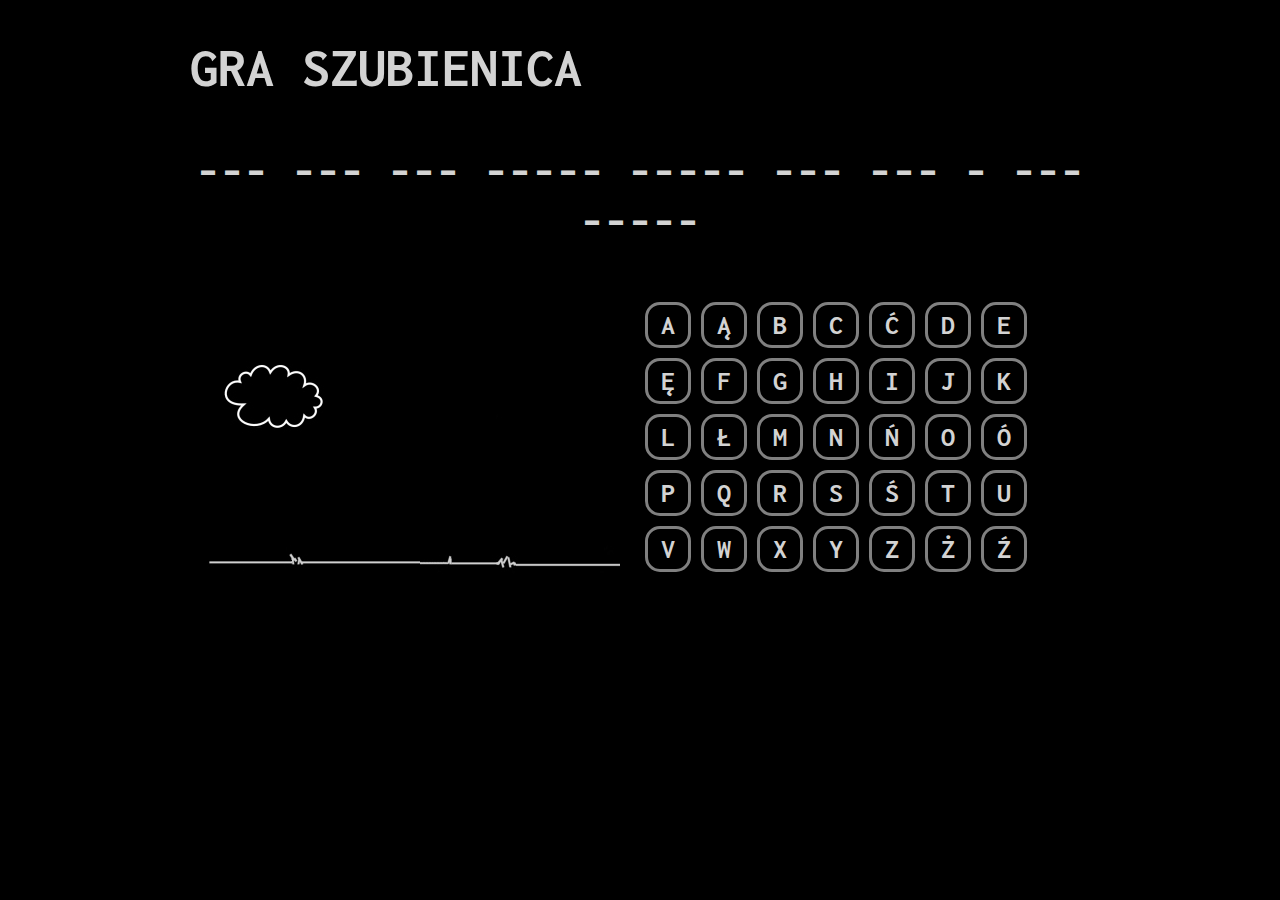
<file: index.html>
<!DOCTYPE html>
<html lang="pl">
<head>
  <meta charset="UTF-8" />
  <meta name="viewport" content="width=device-width, initial-scale=1.0" />
  <meta http-equiv="X-UA-Compatible" content="ie=edge" />
  <title>Gra szubienica</title>
  <link href="https://fonts.googleapis.com/css?family=Inconsolata:400,700&amp;subset=latin-ext" rel="stylesheet">
  <script src="js/main.js"></script>
  <link rel="stylesheet" href="css/style.css">
</head>
<body>
  <div id="pojemnik">
    <h1>GRA SZUBIENICA</h1>
    <div id="plansza"></div>
    <div id="szubienica">
      <img src="img/s0.jpg" alt="" />
    </div>
    <div id="alfabet"></div>
    <div style="clear:both"></div>
  </div>
</body>
</html>
</file>
<file: css/style.css>
body {
  background-color: #000000;
  color: lightgrey;
  font-size: 28px;
  font-family: 'Inconsolata', monospace;
  font-weight: 700;
}

#pojemnik {
  width: 900px;
  margin-left: auto;
  margin-right: auto;
}

#plansza {
  width: 900px;
  margin-top: 50px;
  margin-bottom: 50px;
  text-align: center;
  font-size: 48px;
  min-height: 60px;
}

#szubienica {
  float: left;
  width: 450px;
  text-align: center;
  min-height: 280px;
}

#alfabet {
  float: left;
  width: 450px;
  text-align: center;
  min-height: 280px;
}

.litera {
  width: 30px;
  height: 30px;
  text-align: center;
  padding: 5px;
  margin: 5px;
  border: 3px solid gray;
  float: left;
  cursor: pointer;
  border-radius: 15px;
}

.litera:hover {
  background-color: #222222;
  color: white;
  border: 3px solid white;
}

.reset {
	color: green;
	cursor: pointer;
	font-size: 48px;
}

.reset:hover {
  color: white;
}
</file>
